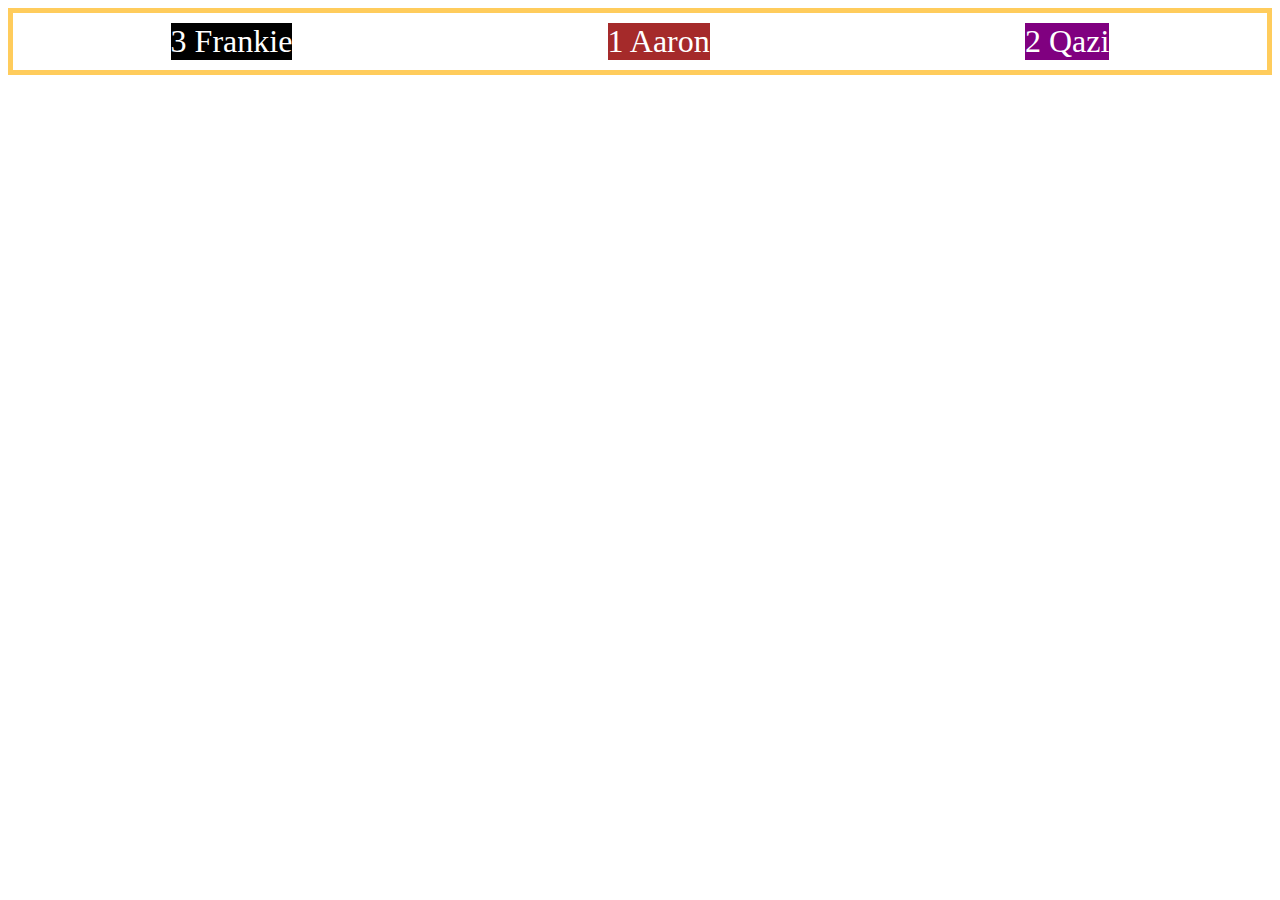
<file: CSS Flex/index.html>
<html>
    <head>
        <link rel="stylesheet" href="index.css">
    </head>
    <body>
        <div class="container">
            <div class="item1">1 Aaron</div>
            <div class="item2">2 Qazi</div>
            <div class="item3">3 Frankie</div>
        </div>
    </body> 

</html>
</file>
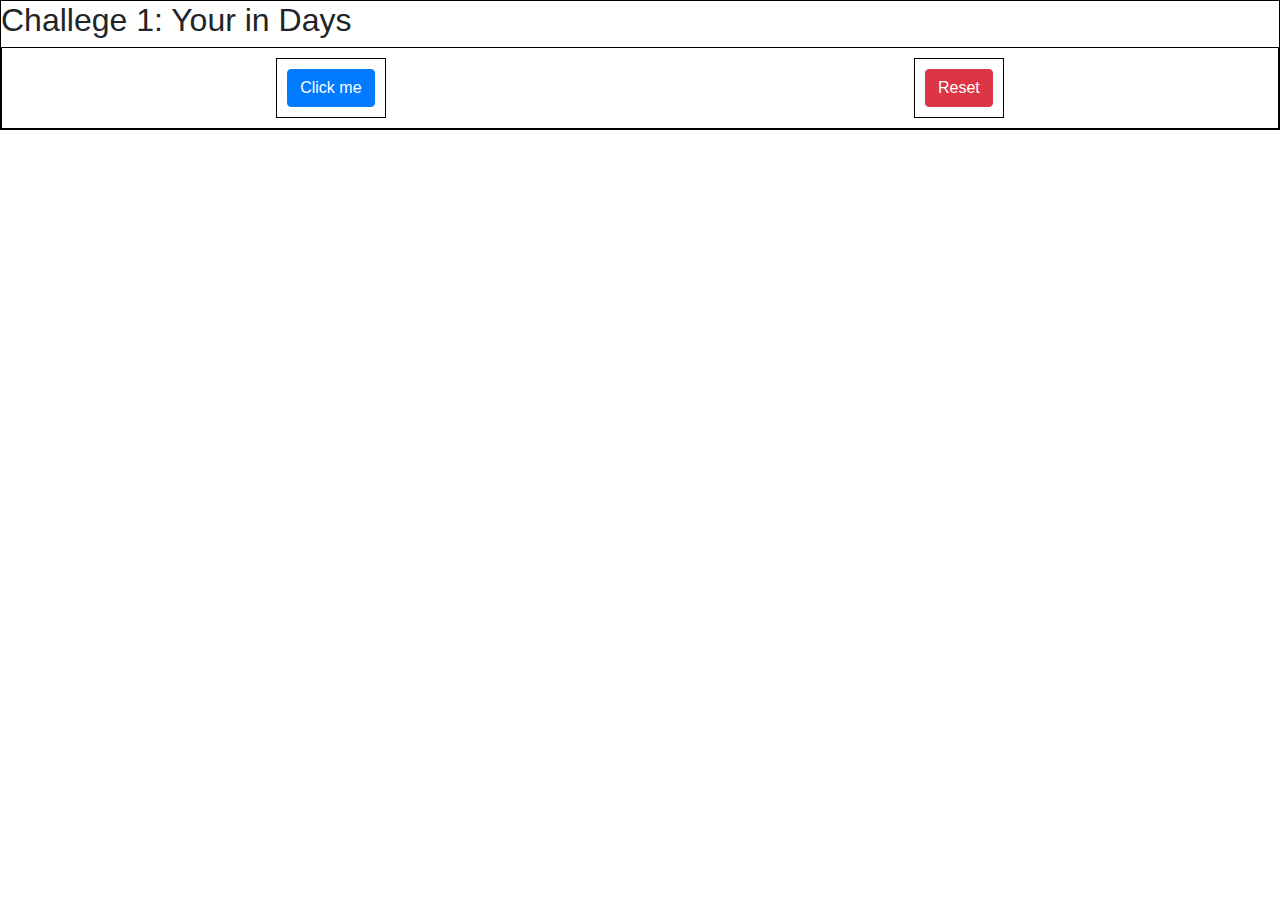
<file: css crash course 3 hrs/daysleft-project1/index.html>
<!DOCTYPE html>
<html lang="en">
<head>
    <meta charset="UTF-8">
    <meta http-equiv="X-UA-Compatible" content="IE=edge">
    <meta name="viewport" content="width=device-width, initial-scale=1.0">
    <link rel="stylesheet" href="https://stackpath.bootstrapcdn.com/bootstrap/4.3.1/css/bootstrap.min.css" integrity="sha384-ggOyR0iXCbMQv3Xipma34MD+dH/1fQ784/j6cY/iJTQUOhcWr7x9JvoRxT2MZw1T" crossorigin="anonymous">
    <link rel="stylesheet" href="style/script.css">
    <title>Document</title>
</head>
<body>
   <div class="container-1">
    <h2>Challege 1: Your  in Days</h2>
     <!-- bootstrapcdn to find the better button style -->
     <div class="flex-box-container-1">
     <div>
         <button class="btn btn-primary">Click me</button>
     </div>
       <div>
          <button class="btn btn-danger">Reset</button>
    </div>
    </div>
    </div>
</body>
   <script src="js/script.js"> </script> 
</body>
</html>
</file>
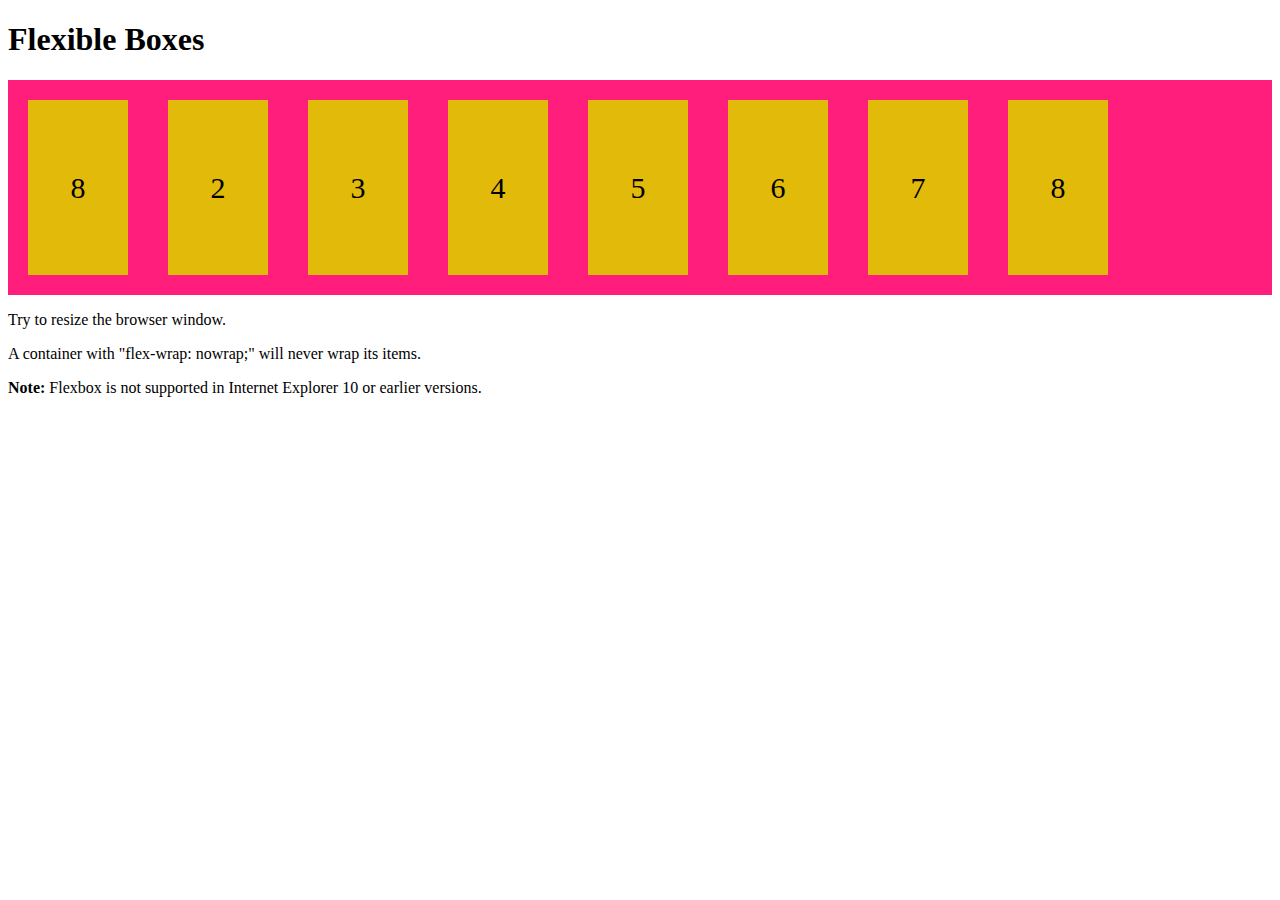
<file: CSS Flex/flex nowrap demo.html>
<!DOCTYPE html>
<html>

<head>
  <style>
    .flex-container {
      display: flex;
      flex-wrap: nowrap;
      background-color: rgb(255, 30, 124);
    }

    .flex-container>div {
      background-color: #e2ba0a;
      width: 100px;
      margin: 20px;
      text-align: center;
      line-height: 175px;
      font-size: 30px;
    }
  </style>
</head>

<body>
  <h1>Flexible Boxes</h1>

  <div class="flex-container">
    <div>8</div>
    <div>2</div>
    <div>3</div>
    <div>4</div>
    <div>5</div>
    <div>6</div>
    <div>7</div>
    <div>8</div>
  </div>

  <p>Try to resize the browser window.</p>
  <p>A container with "flex-wrap: nowrap;" will never wrap its items.</p>
  <p><strong>Note:</strong> Flexbox is not supported in Internet Explorer 10 or earlier versions.</p>

</body>

</html>
</file>
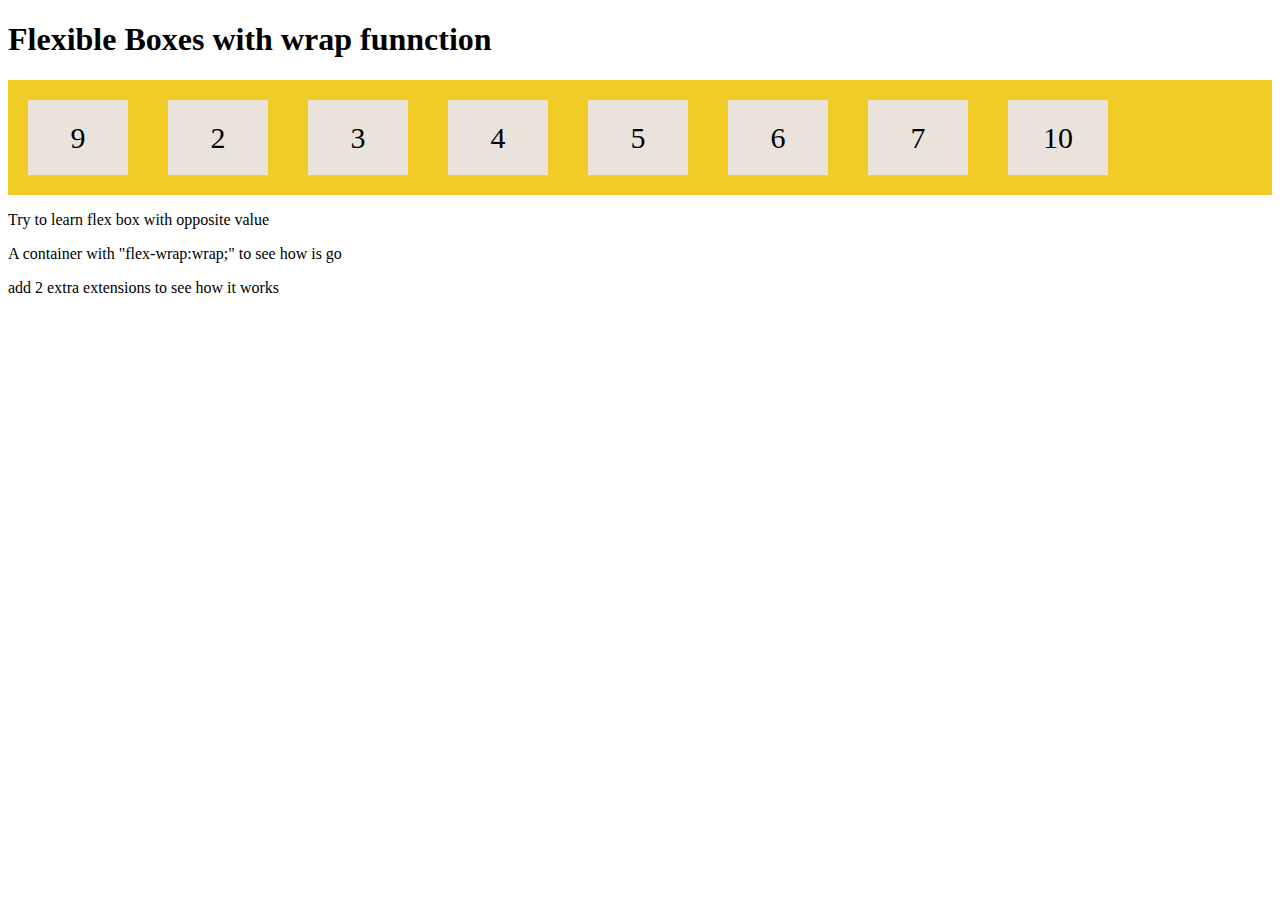
<file: CSS Flex/flex wrap demo.html>
<!DOCTYPE html>
<html lang="en">

<head>
    <style>
        .flex-container {
            display: flex;
            flex-wrap: wrap;
            background-color: #f1cc26;
        }

        .flex-container>div {
            background-color: rgb(233, 227, 219);
            width: 100px;
            margin: 20px;
            text-align: center;
            line-height: 75px;
            font-size: 30px;
        }
    </style>

    <meta charset="UTF-8">
    <meta http-equiv="X-UA-Compatible" content="IE=edge">
    <meta name="viewport" content="width=device-width, initial-scale=1.0">
    <title>Document</title>
</head>

<body>
    <h1> Flexible Boxes with wrap funnction </h1>
    <div class="flex-container">
        <div>9</div>
        <div>2</div>
        <div>3</div>
        <div>4</div>
        <div>5</div>
        <div>6</div>
        <div>7</div>
        <div>10</div>
    </div>
    <p> Try to learn flex box with opposite value</p>
    <p> A container with "flex-wrap:wrap;" to see how is go</p>
    <p>add 2 extra extensions to see how it works</p>
</body>

</html>
</file>
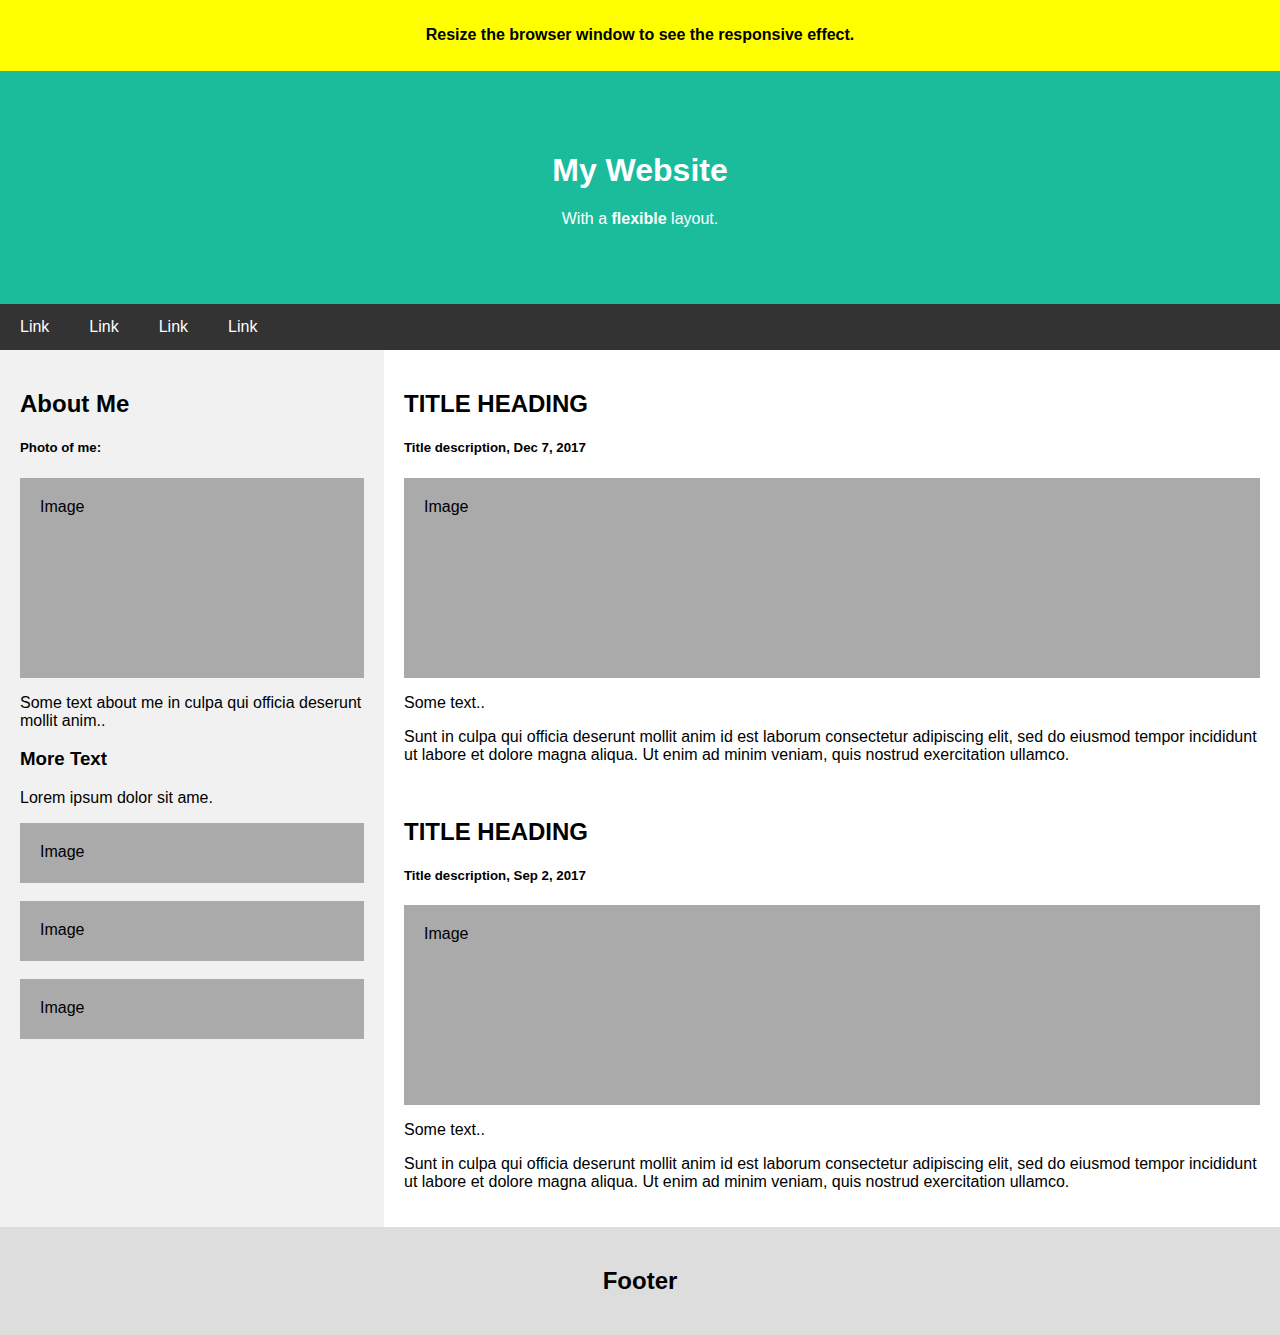
<file: CSS Flex/responsive flexible grid of whole page design.html>
<!DOCTYPE html>
<html>

<head>
    <title>Page Title</title>
    <meta charset="UTF-8">
    <meta name="viewport" content="width=device-width, initial-scale=1">
    <style>
        * {
            box-sizing: border-box;
        }

        /* Style the body */
        body {
            font-family: Arial;
            margin: 0;
        }

        /* Header/logo Title */
        .header {
            padding: 60px;
            text-align: center;
            background: #1abc9c;
            color: white;
        }

        /* Style the top navigation bar */
        .navbar {
            display: flex;
            background-color: #333;
        }

        /* Style the navigation bar links */
        .navbar a {
            color: white;
            padding: 14px 20px;
            text-decoration: none;
            text-align: center;
        }

        /* Change color on hover */
        .navbar a:hover {
            background-color: #ddd;
            color: black;
        }

        /* Column container */
        .row {
            display: flex;
            flex-wrap: wrap;
        }

        /* Create two unequal columns that sits next to each other */
        /* Sidebar/left column */
        .side {
            flex: 30%;
            background-color: #f1f1f1;
            padding: 20px;
        }

        /* Main column */
        .main {
            flex: 70%;
            background-color: white;
            padding: 20px;
        }

        /* Fake image, just for this example */
        .fakeimg {
            background-color: #aaa;
            width: 100%;
            padding: 20px;
        }

        /* Footer */
        .footer {
            padding: 20px;
            text-align: center;
            background: #ddd;
        }

        /* Responsive layout - when the screen is less than 700px wide, make the two columns stack on top of each other instead of next to each other */
        @media screen and (max-width: 700px) {

            .row,
            .navbar {
                flex-direction: column;
            }
        }
    </style>
</head>

<body>

    <!-- Note -->
    <div style="background:yellow;padding:5px">
        <h4 style="text-align:center">Resize the browser window to see the responsive effect.</h4>
    </div>

    <!-- Header -->
    <div class="header">
        <h1>My Website</h1>
        <p>With a <b>flexible</b> layout.</p>
    </div>

    <!-- Navigation Bar -->
    <div class="navbar">
        <a href="#">Link</a>
        <a href="#">Link</a>
        <a href="#">Link</a>
        <a href="#">Link</a>
    </div>

    <!-- The flexible grid (content) -->
    <div class="row">
        <div class="side">
            <h2>About Me</h2>
            <h5>Photo of me:</h5>
            <div class="fakeimg" style="height:200px;">Image</div>
            <p>Some text about me in culpa qui officia deserunt mollit anim..</p>
            <h3>More Text</h3>
            <p>Lorem ipsum dolor sit ame.</p>
            <div class="fakeimg" style="height:60px;">Image</div><br>
            <div class="fakeimg" style="height:60px;">Image</div><br>
            <div class="fakeimg" style="height:60px;">Image</div>
        </div>
        <div class="main">
            <h2>TITLE HEADING</h2>
            <h5>Title description, Dec 7, 2017</h5>
            <div class="fakeimg" style="height:200px;">Image</div>
            <p>Some text..</p>
            <p>Sunt in culpa qui officia deserunt mollit anim id est laborum consectetur adipiscing elit, sed do eiusmod
                tempor incididunt ut labore et dolore magna aliqua. Ut enim ad minim veniam, quis nostrud exercitation
                ullamco.</p>
            <br>
            <h2>TITLE HEADING</h2>
            <h5>Title description, Sep 2, 2017</h5>
            <div class="fakeimg" style="height:200px;">Image</div>
            <p>Some text..</p>
            <p>Sunt in culpa qui officia deserunt mollit anim id est laborum consectetur adipiscing elit, sed do eiusmod
                tempor incididunt ut labore et dolore magna aliqua. Ut enim ad minim veniam, quis nostrud exercitation
                ullamco.</p>
        </div>
    </div>

    <!-- Footer -->
    <div class="footer">
        <h2>Footer</h2>
    </div>

</body>

</html>
</file>
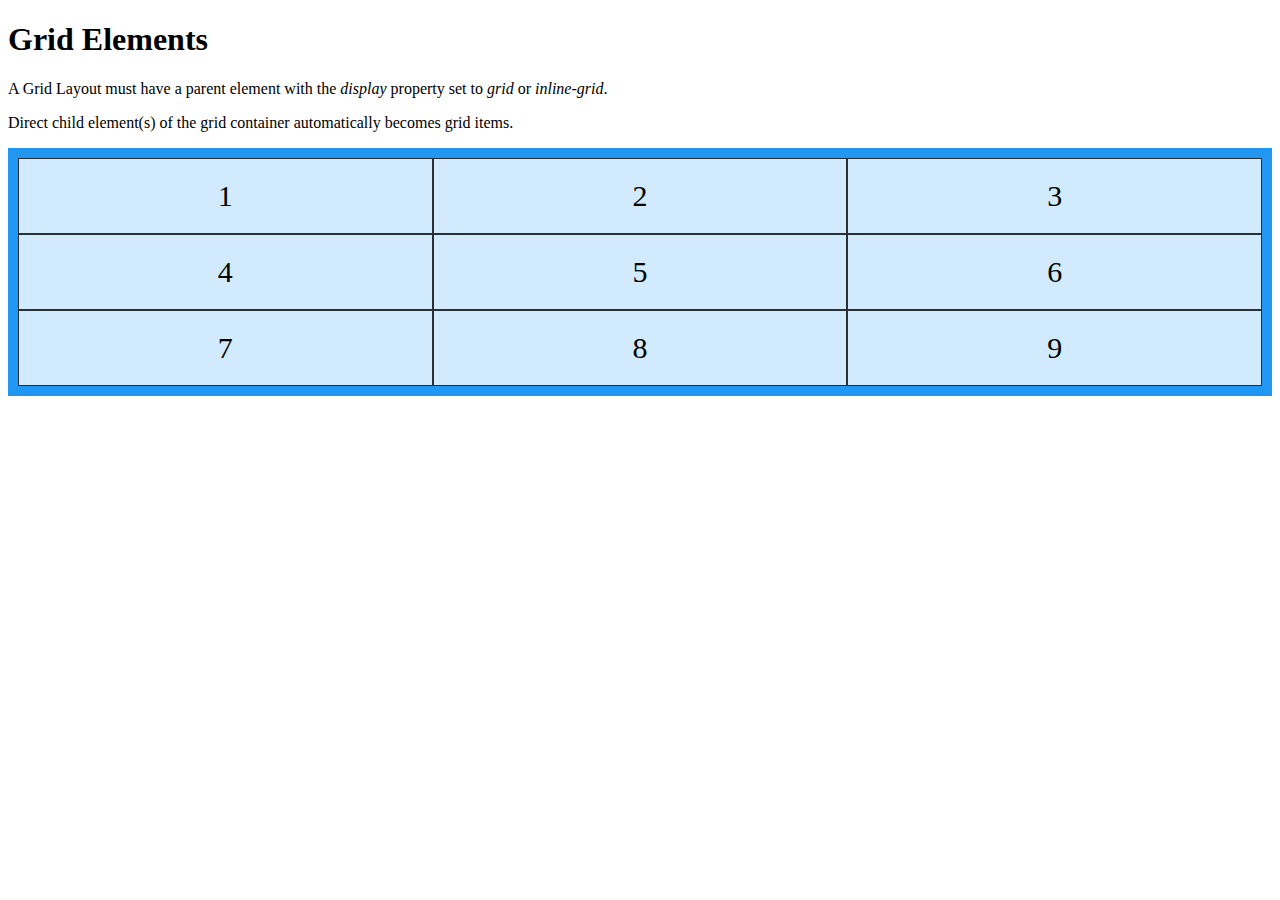
<file: CSS Grid/griddesign01.html>
<!DOCTYPE html>
<html>
<head>
<style>
.grid-container {
  display: grid;
  grid-template-columns: auto auto auto;
  background-color: #2196F3;
  padding: 10px;
}
.grid-item {
  background-color: rgba(255, 255, 255, 0.8);
  border: 1px solid rgba(0, 0, 0, 0.8);
  padding: 20px;
  font-size: 30px;
  text-align: center;
}
</style>
</head>
<body>

<h1>Grid Elements</h1>

<p>A Grid Layout must have a parent element with the <em>display</em> property set to <em>grid</em> or <em>inline-grid</em>.</p>

<p>Direct child element(s) of the grid container automatically becomes grid items.</p>

<div class="grid-container">
  <div class="grid-item">1</div>
  <div class="grid-item">2</div>
  <div class="grid-item">3</div>  
  <div class="grid-item">4</div>
  <div class="grid-item">5</div>
  <div class="grid-item">6</div>  
  <div class="grid-item">7</div>
  <div class="grid-item">8</div>
  <div class="grid-item">9</div>  
</div>

</body>
</html>
</file>
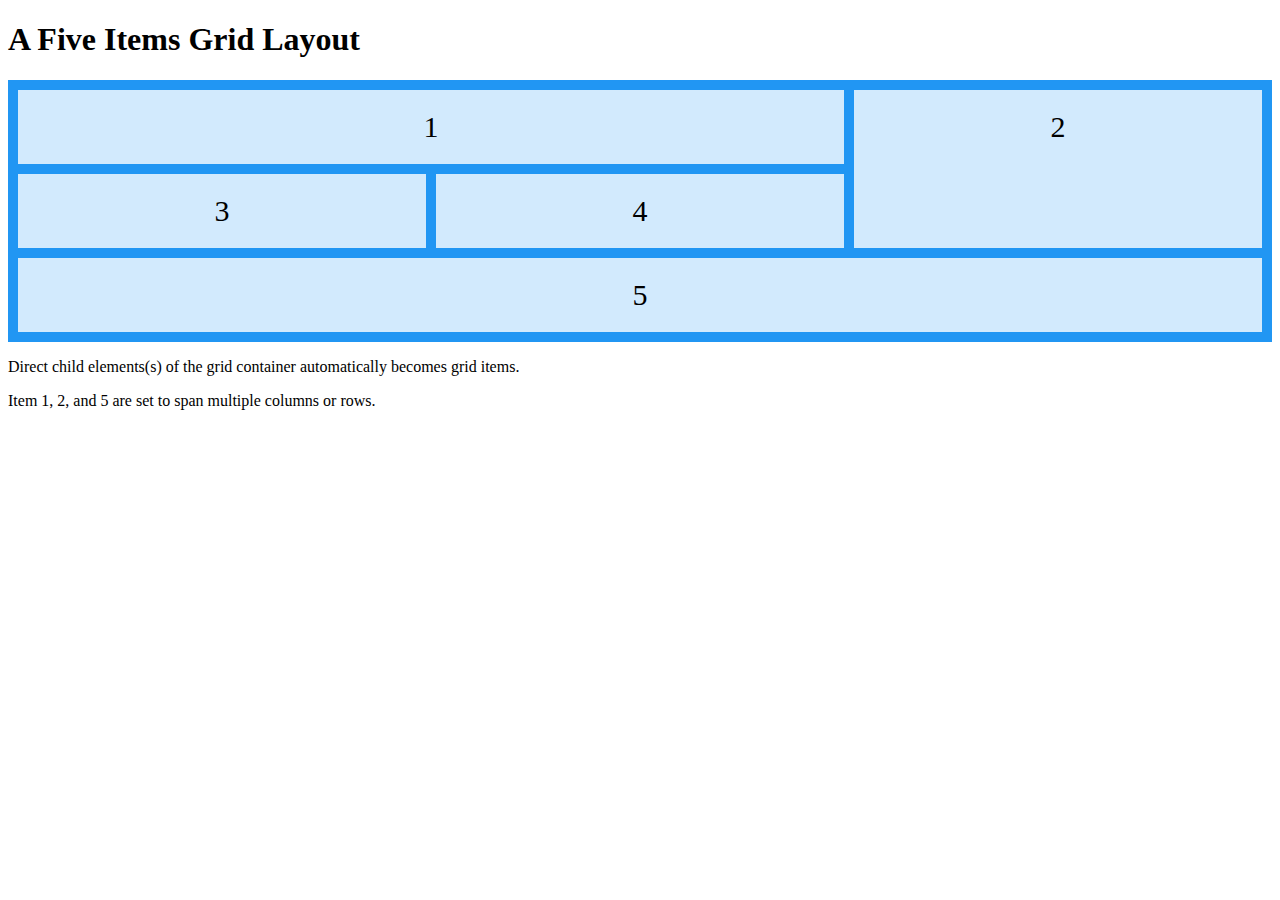
<file: CSS Grid/griddesignirregularwithspan.html>
<!DOCTYPE html>
<html>
<head>
<style>
.grid-container {
  display: grid;
  grid-gap: 10px;
  background-color: #2196F3;
  padding: 10px;
}

.grid-item {
  background-color: rgba(255, 255, 255, 0.8);
  text-align: center;
  padding: 20px;
  font-size: 30px;
}

.item1 {
  grid-column: 1 / span 2;
  grid-row: 1;
}

.item2 {
  grid-column: 3;
  grid-row: 1 / span 2;
}

.item5 {
  grid-column: 1 / span 3;
  grid-row: 3;
}
</style>
</head>
<body>

<h1>A Five Items Grid Layout</h1>

<div class="grid-container">
  <div class="grid-item item1">1</div>
  <div class="grid-item item2">2</div>
  <div class="grid-item item3">3</div>  
  <div class="grid-item item4">4</div>
  <div class="grid-item item5">5</div>
</div>

<p>Direct child elements(s) of the grid container automatically becomes grid items.</p>

<p>Item 1, 2, and 5 are set to span multiple columns or rows.</p>

</body>
</html>
</file>
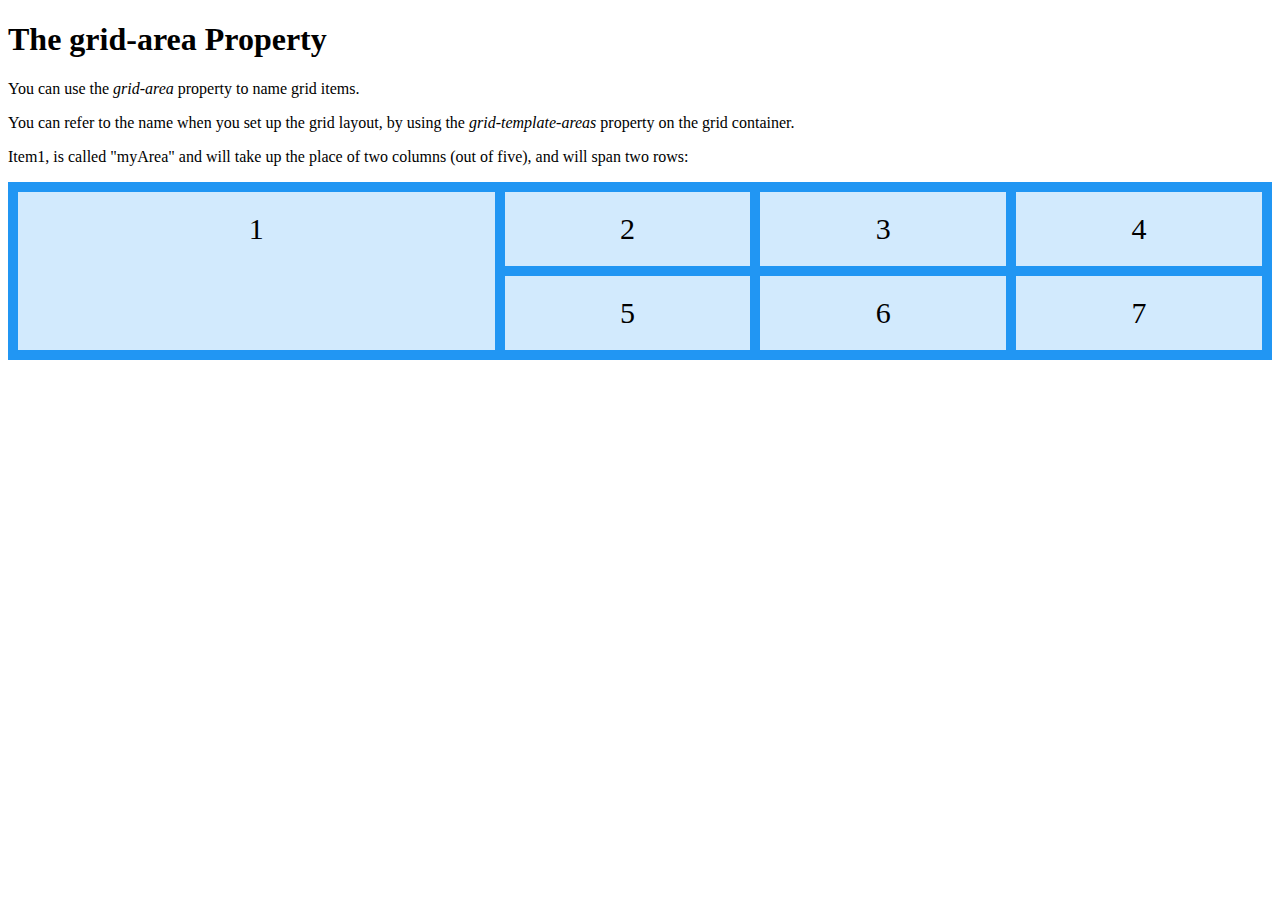
<file: CSS Grid/Myareadesign.html>
<!DOCTYPE html>
<html>
<head>
<style>
.item1 {
  grid-area: myArea;
}

.grid-container {
  display: grid;
  grid-template-areas: 'myArea myArea . . .' 'myArea myArea . . .';
  grid-gap: 10px;
  background-color: #2196F3;
  padding: 10px;
}

.grid-container > div {
  background-color: rgba(255, 255, 255, 0.8);
  text-align: center;
  padding: 20px 0;
  font-size: 30px;
}
</style>
</head>
<body>

<h1>The grid-area Property</h1>

<p>You can use the <em>grid-area</em> property to name grid items.</p>

<p>You can refer to the name when you set up the grid layout, by using the <em>grid-template-areas</em> property on the grid container.</p>

<p>Item1, is called "myArea" and will take up the place of two columns (out of five), and will span two rows:</p>

<div class="grid-container">
  <div class="item1">1</div>
  <div class="item2">2</div>
  <div class="item3">3</div>  
  <div class="item4">4</div>
  <div class="item5">5</div>
  <div class="item6">6</div>
  <div class="item7">7</div>
</div>

</body>
</html>
</file>
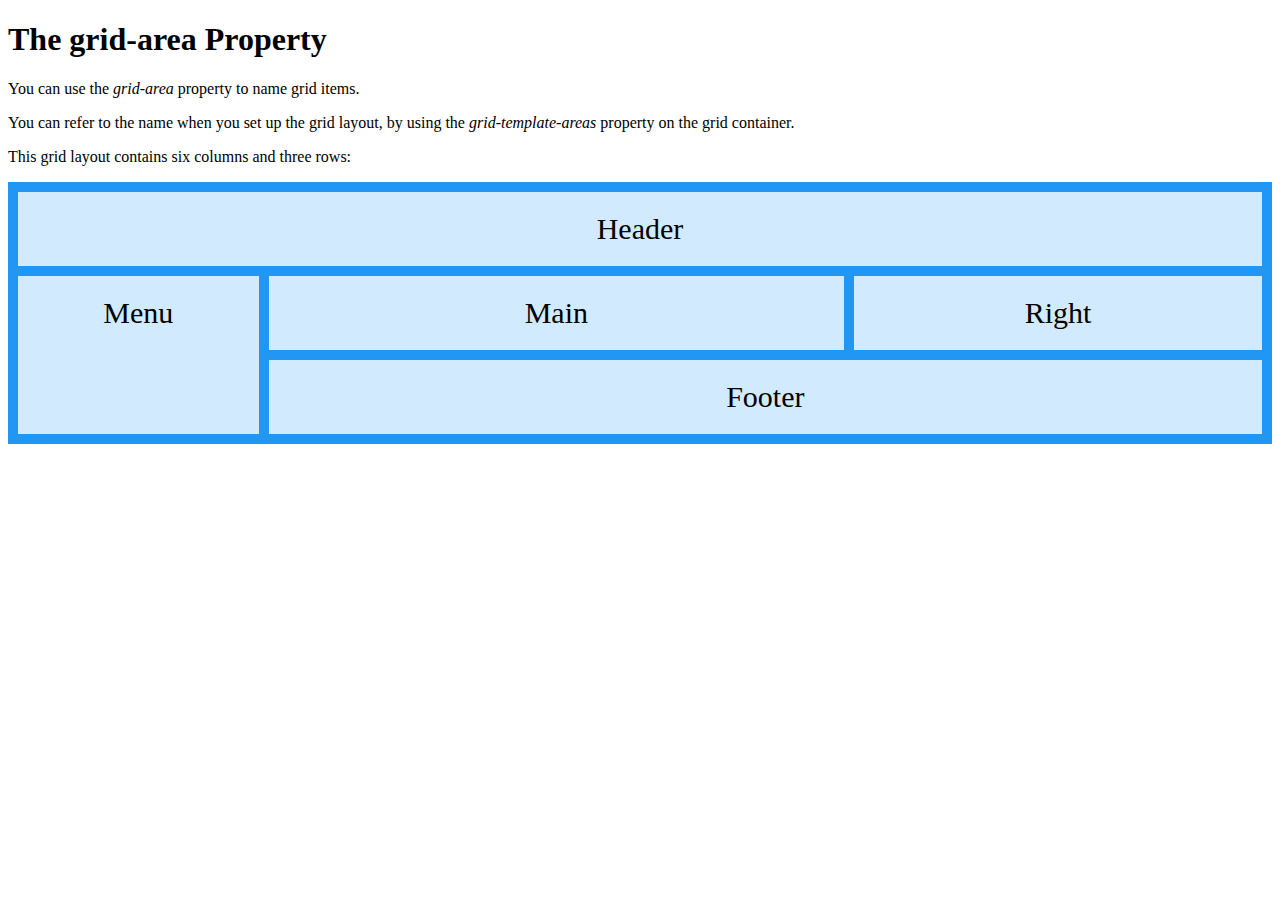
<file: CSS Grid/nameareawithnameingrid.html>
<!DOCTYPE html>
<html>
<head>
<style>
.item1 { grid-area: header; }
.item2 { grid-area: menu; }
.item3 { grid-area: main; }
.item4 { grid-area: right; }
.item5 { grid-area: footer; }

.grid-container {
  display: grid;
  grid-template-areas:
    'header header header header header header'
    'menu main main main right right'
    'menu footer footer footer footer footer';
  grid-gap: 10px;
  background-color: #2196F3;
  padding: 10px;
}

.grid-container > div {
  background-color: rgba(255, 255, 255, 0.8);
  text-align: center;
  padding: 20px 0;
  font-size: 30px;
}
</style>
</head>
<body>

<h1>The grid-area Property</h1>

<p>You can use the <em>grid-area</em> property to name grid items.</p>

<p>You can refer to the name when you set up the grid layout, by using the <em>grid-template-areas</em> property on the grid container.</p>

<p>This grid layout contains six columns and three rows:</p>

<div class="grid-container">
  <div class="item1">Header</div>
  <div class="item2">Menu</div>
  <div class="item3">Main</div>  
  <div class="item4">Right</div>
  <div class="item5">Footer</div>
</div>

</body>
</html>
</file>
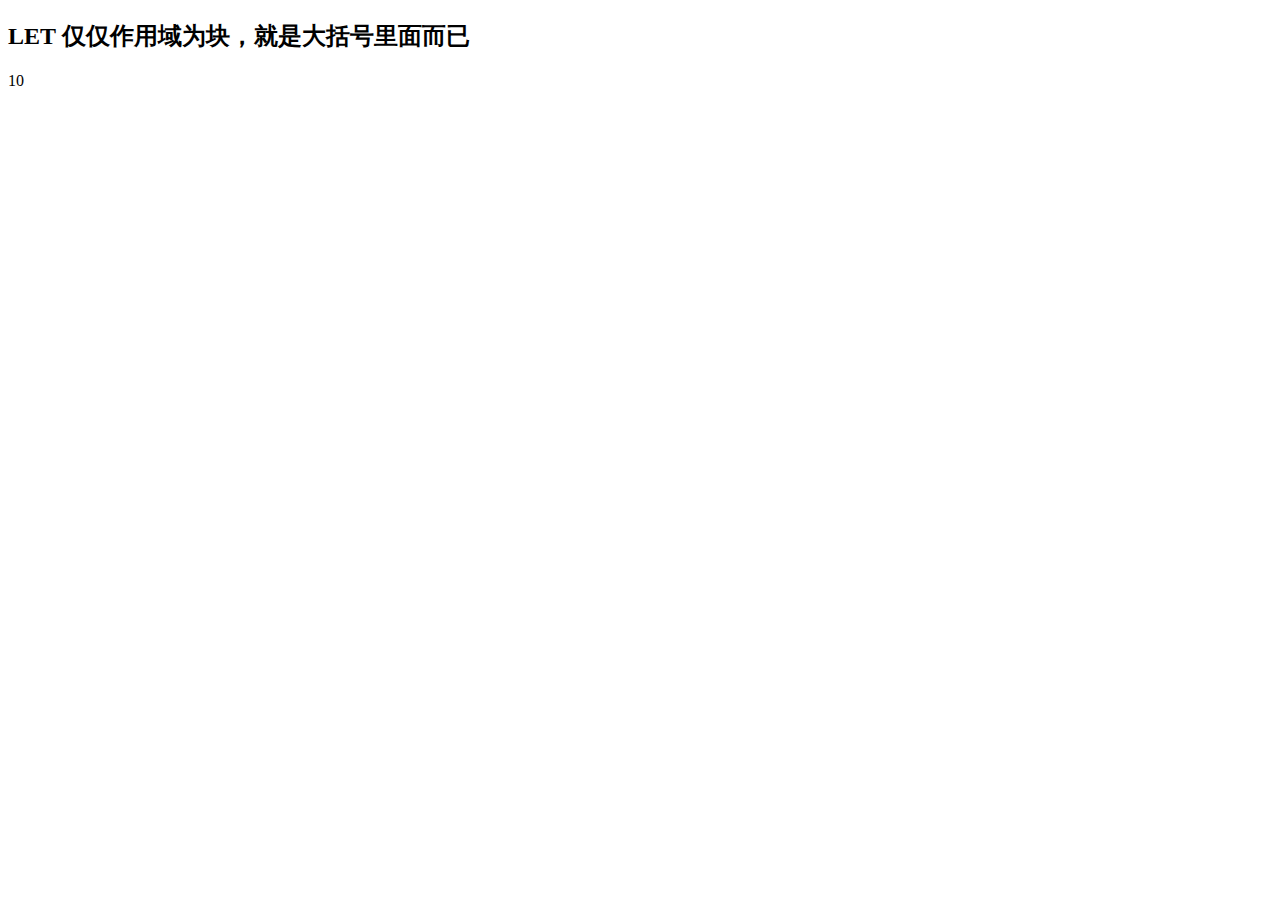
<file: ES6/letcons.html>
<!DOCTYPE html>
<html lang="en">
 <! 两种输出方式都可以实时显示， F12 打开控制台 CHROME
//; 不可缺少, html  注释仅仅这一种>
<head>
    <meta charset="UTF-8">
    <meta http-equiv="X-UA-Compatible" content="IE=edge">
    <meta name="viewport" content="width=device-width, initial-scale=1.0">
    <title>Redeclare Let FUNCTION</title>
</head>

<body>
    <h2> LET 仅仅作用域为块，就是大括号里面而已</h2>
    <p id="demo"></p>
    <script>
        let x = 10;
        { let x = 2; }
        document.getElementById("demo").innerHTML=x;
        console.log(x);
    </script>
</body>

</html>
</file>
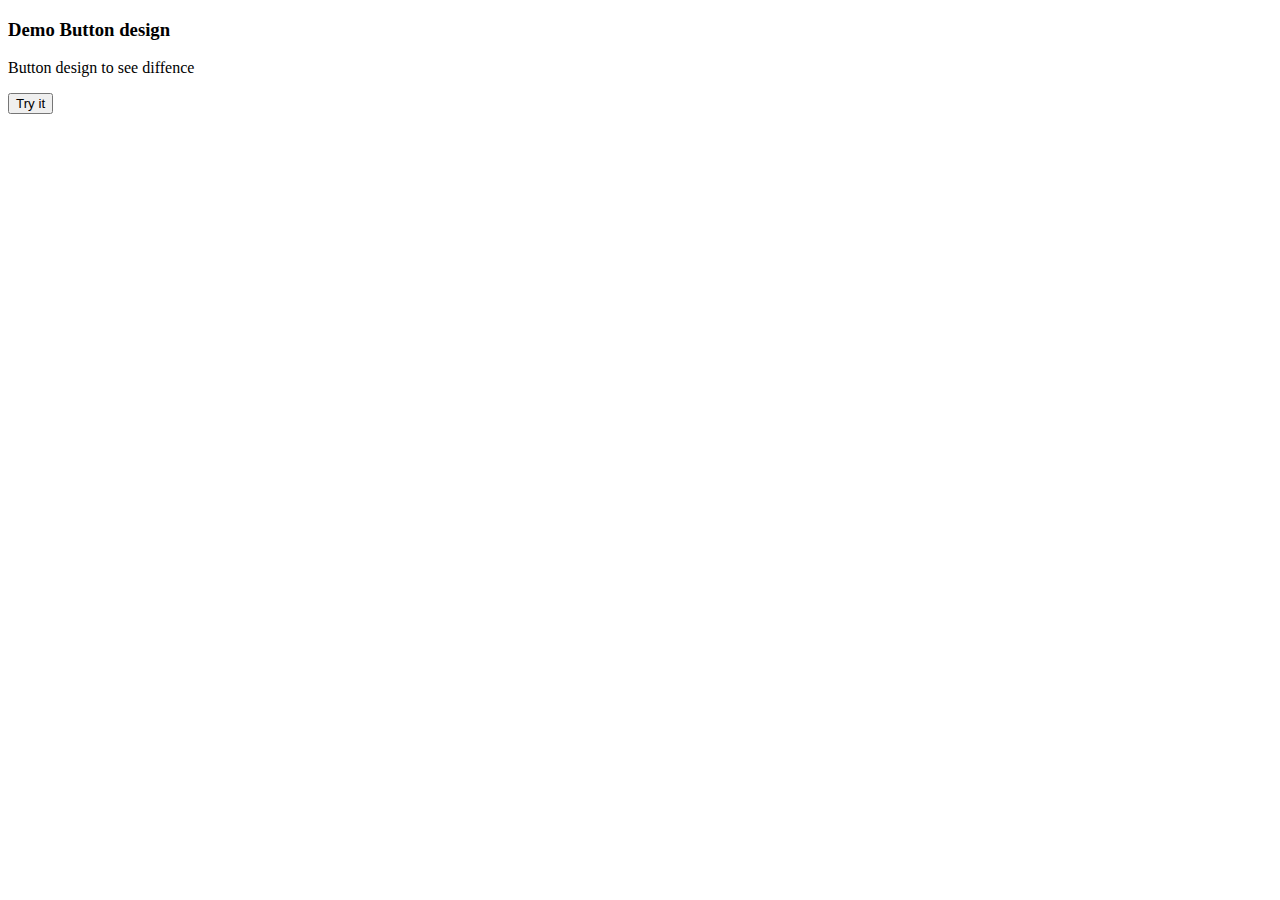
<file: JS Basic/buttondesign.html>
<!DOCTYPE html>
<html lang="en">
<head>
    <meta charset="UTF-8">
    <meta http-equiv="X-UA-Compatible" content="IE=edge">
    <meta name="viewport" content="width=device-width, initial-scale=1.0">
    <title>Document</title>
</head>
<body>
    <h3> Demo Button design</h3>
    <p id="demo">Button design to see diffence</p>
    <button type="button" onmouseover="myFunction()", onmouseleave="mouseLeave()"> Try it</button>
    <script>
        function myFunction(){
document.getElementById("demo").innerHTML=" have a look changed, onmouseover";}
function mouseLeave(){
document.getElementById("demo").innerHTML=" Mouse left, onmouseleave";}
        
    </script>
</body>
</html>
<! 设计了两个不同的按钮功能>
</file>
<file: CSS Flex/index.css>
.container{
    border:5px solid #ffcc5c;
    display: flex;
    flex-direction:row    ;
    justify-content:space-around;
    flex-wrap: wrap;
}

.container div{
    margin:10px;
    text-align: center;
    font-size: 2em;
    color:white;
}

.item1{
    background-color:brown;
    order: 1;
}

.item2{
    background-color:purple;
    order:3;
    
}

.item3{
    background-color:black;
}
</file>
<file: css crash course 3 hrs/daysleft-project1/style/script.css>
.container-1{
    border: 1px solid black;
}


.flex-box-container-1{
    display: flex;
    border: 1px solid black;
padding: 10px;
flex-wrap: wrap;
justify-content: space-around;
/* flex-direction: row; */
}

.flex-box-container-1 div{
    display:flex;
    padding:10px;
    border:1px solid black;
    align-items: center
}
</file>
